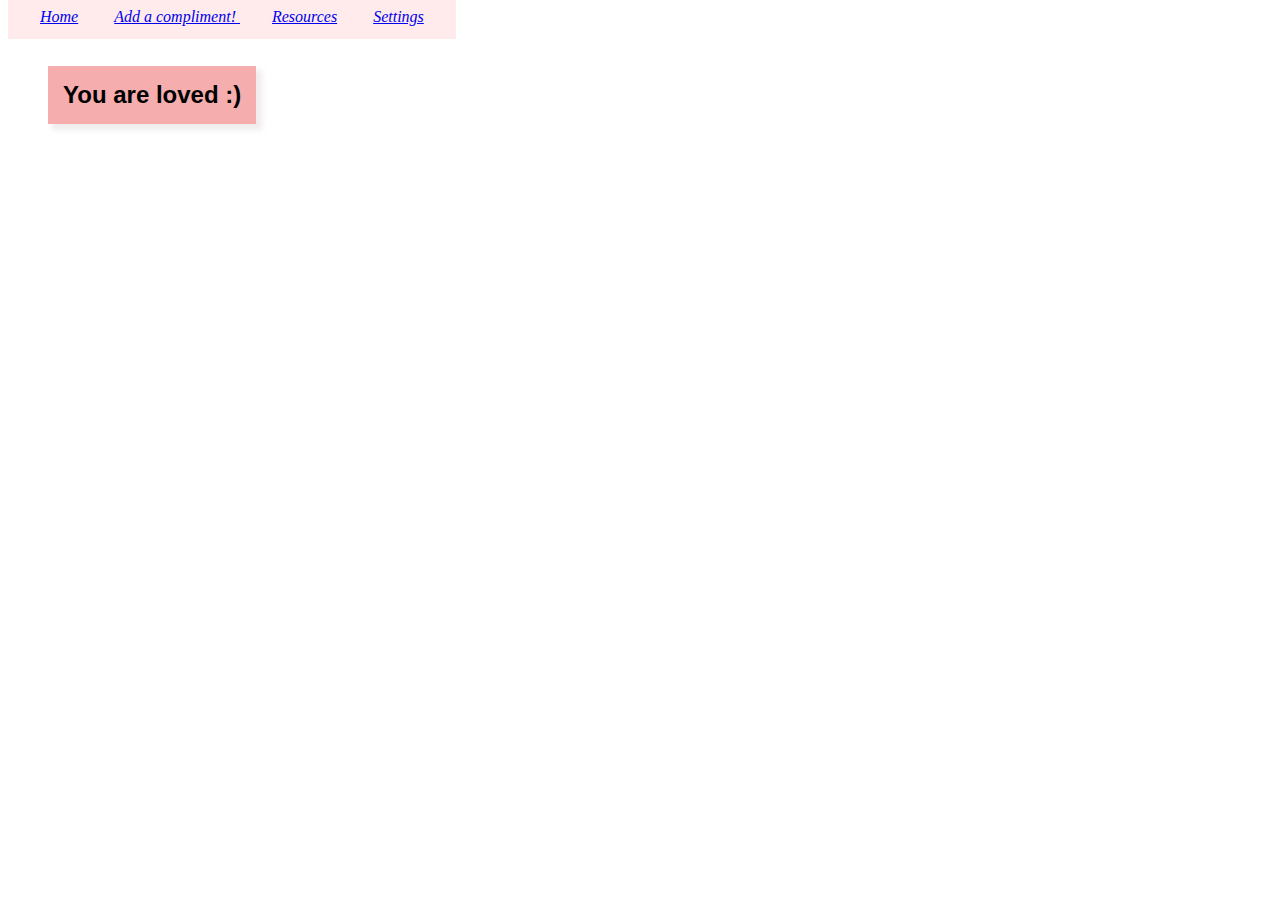
<file: index.html>
<!DOCTYPE html>
<html lang="en">

<head>
    <meta charset="UTF-8">
    <meta http-equiv="X-UA-Compatible" content="IE=edge">
    <meta name="viewport" content="width=device-width, initial-scale=1.0">
    <title>Document</title>
    <script src="./script.js"></script>
    <link rel="stylesheet" type="text/css" href="styles.css" >
</head>


<body onload="load()">
   
    <div> <ul class = "header1" id = "display2">
        <li class = "header1" id = "display2"><a href="index.html">Home</a></li>
        <li class = "header1" id = "display2"><a href="./add.html"> Add a compliment! </a></li>
        <li class = "header1" id = "display2"><a href="link2">Resources</a></li>
        <li class = "header1" id = "display2"><a href="link3">Settings</a></li>
    </ul> </div>
    <div class="message" id="display">You are loved :)</div>
    <!-- <div id="counter">0</div>
    <button id="counter" onclick="click()">click</button> -->
    

 
</body>


</html>
</file>
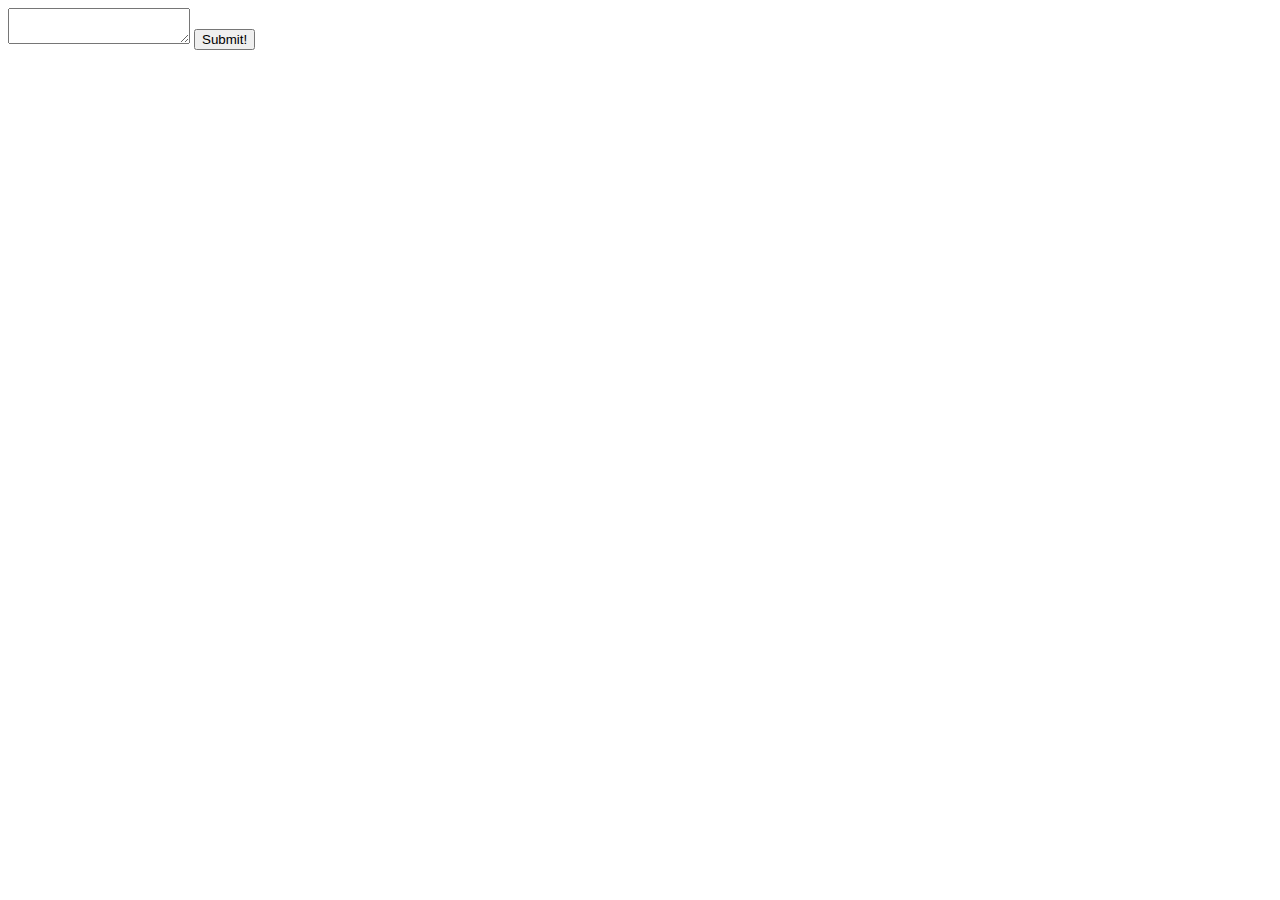
<file: add.html>
<!DOCTYPE html>
<html lang="en">
<head>
    <meta charset="UTF-8">
    <meta http-equiv="X-UA-Compatible" content="IE=edge">
    <meta name="viewport" content="width=device-width, initial-scale=1.0">
    <title>Document</title>
    <script src="./script.js"></script>
    <link rel="stylesheet" type="text/css" href="./styles.css">
</head>
<body>
    <textarea id="user-input">  </textarea>
<button onclick="upload()"> Submit! </button>
</body>
</html>
</file>
<file: styles.css>
.btn-1 {
    background-color: green;
    color: red;
}
.message {
    background-color: rgb(245, 173, 173);
    padding: 15px;
    box-shadow: 5px 5px 5px 1px rgba(233, 227, 227, 0.692);
    position: relative;
    font-weight: bold;
    font-size: x-large;
    font-family: Arial, Helvetica, sans-serif;
    text-align: center;
    width: fit-content;
    place-content: middle;
    margin: 40px;
}

.header1{
    list-style-type: none;
    margin: 0px;
    padding: 0px;
    display: inline;
    padding: 14px 16px;
    background-color: hsl(0, 100%, 96%);
    margin: 0px;
/*now for text stuff*/
    font-style:oblique;
    font-family:cursive;

}
</file>
